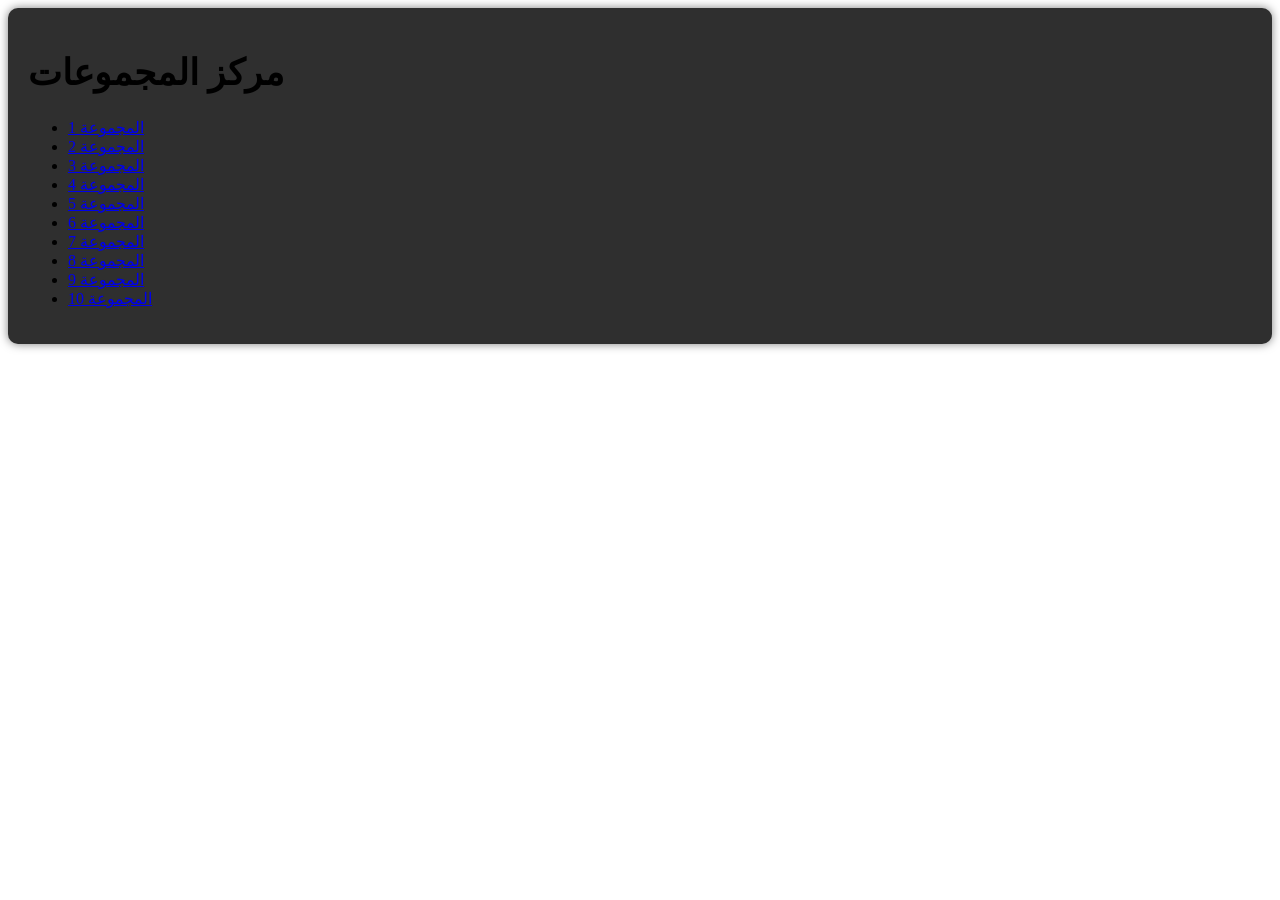
<file: groups.html>
<!DOCTYPE html><html lang='en'><head><meta charset='UTF-8'><meta name='viewport' content='width=device-width, initial-scale=1.0'><title>مركز المجموعات</title><link rel='stylesheet' href='style.css'></head><body><div class='container'><h1 class='text-3xl font-bold'>مركز المجموعات</h1><ul><li><a href='group1.html'>المجموعة 1</a></li><li><a href='group2.html'>المجموعة 2</a></li><li><a href='group3.html'>المجموعة 3</a></li><li><a href='group4.html'>المجموعة 4</a></li><li><a href='group5.html'>المجموعة 5</a></li><li><a href='group6.html'>المجموعة 6</a></li><li><a href='group7.html'>المجموعة 7</a></li><li><a href='group8.html'>المجموعة 8</a></li><li><a href='group9.html'>المجموعة 9</a></li><li><a href='group10.html'>المجموعة 10</a></li></ul></div></body></html>
</file>
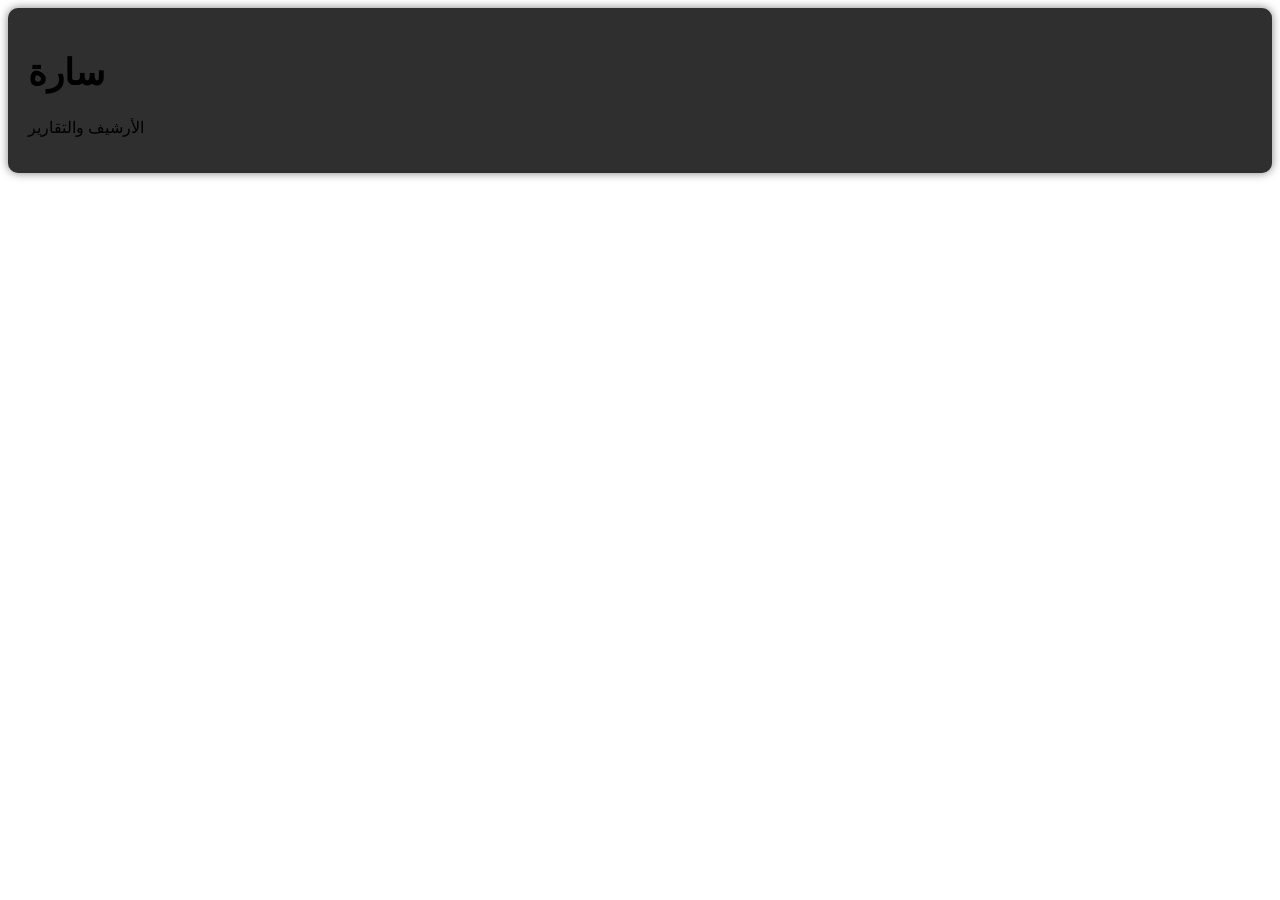
<file: sarah.html>
<!DOCTYPE html><html lang='en'><head><meta charset='UTF-8'><meta name='viewport' content='width=device-width, initial-scale=1.0'><title>سارة</title><link rel='stylesheet' href='style.css'></head><body><div class='container'><h1 class='text-3xl font-bold'>سارة</h1><p>الأرشيف والتقارير</p></div></body></html>
</file>
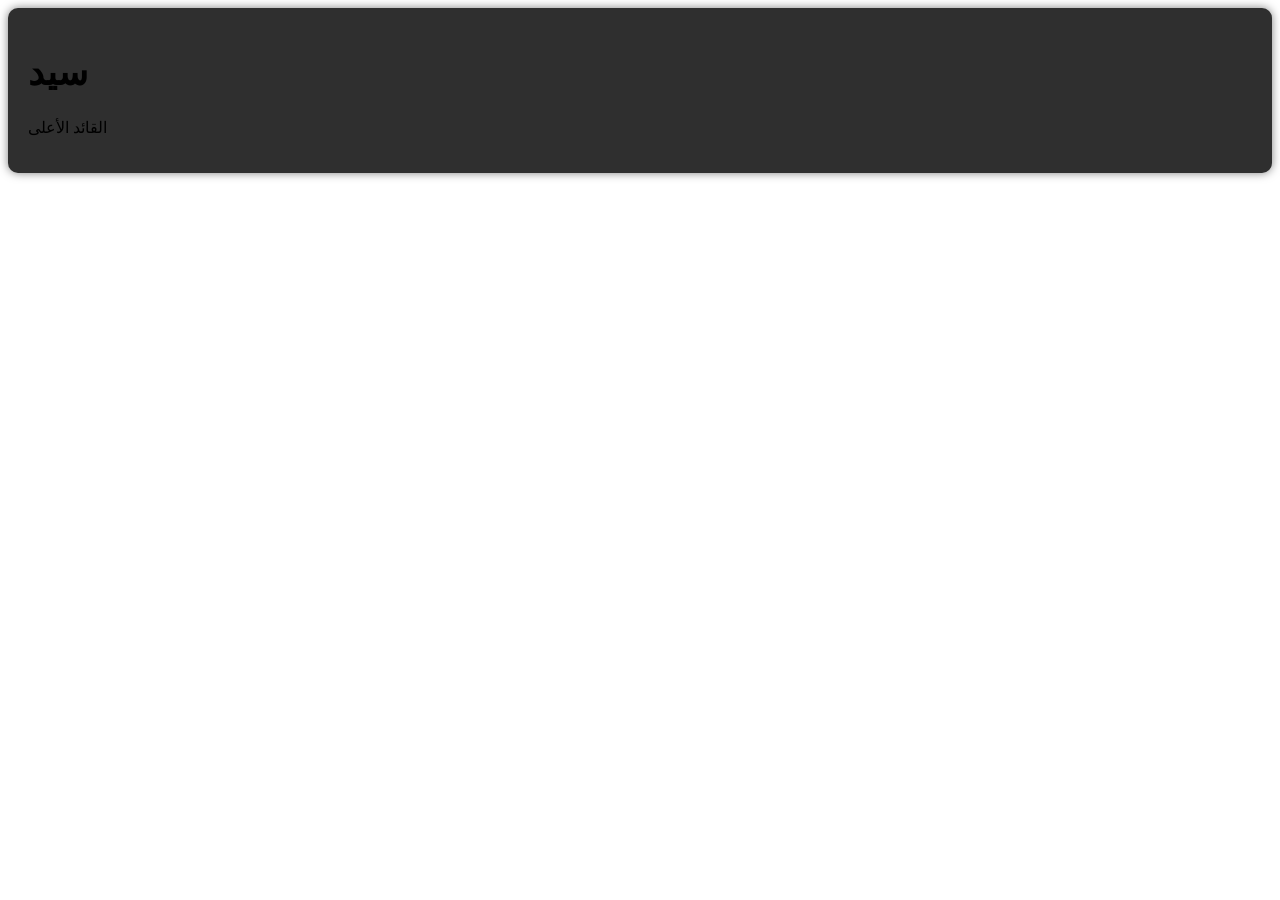
<file: sied.html>
<!DOCTYPE html><html lang='en'><head><meta charset='UTF-8'><meta name='viewport' content='width=device-width, initial-scale=1.0'><title>سيد</title><link rel='stylesheet' href='style.css'></head><body><div class='container'><h1 class='text-3xl font-bold'>سيد</h1><p>القائد الأعلى</p></div></body></html>
</file>
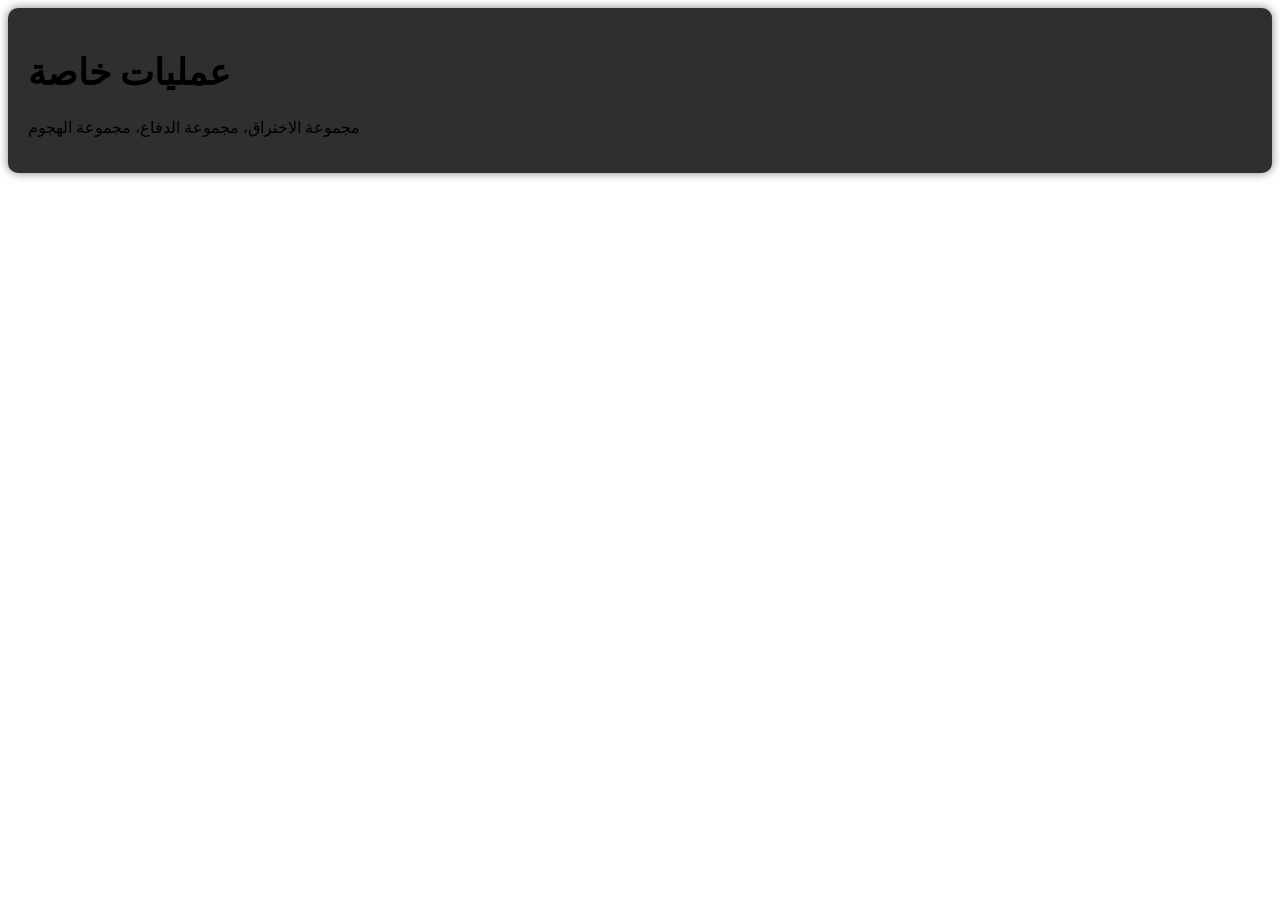
<file: special-ops.html>
<!DOCTYPE html><html lang='en'><head><meta charset='UTF-8'><meta name='viewport' content='width=device-width, initial-scale=1.0'><title>عمليات خاصة</title><link rel='stylesheet' href='style.css'></head><body><div class='container'><h1 class='text-3xl font-bold'>عمليات خاصة</h1><p>مجموعة الاختراق، مجموعة الدفاع، مجموعة الهجوم</p></div></body></html>
</file>
<file: style.css>
.container {background-color: #2f2f2f; padding: 20px; border-radius: 10px; box-shadow: 0 0 10px rgba(0, 0, 0, 0.5);}.hidden {display: none;}.text-3xl {font-size: 36px;}.font-bold {font-weight: bold;}.text-2xl {font-size: 24px;}.bg-gray-800 {background-color: #2f2f2f;}.text-gray-200 {color: #ccc;}.p-4 {padding: 16px;}.rounded {border-radius: 10px;}.shadow-md {box-shadow: 0 0 10px rgba(0, 0, 0, 0.5);}
</file>
